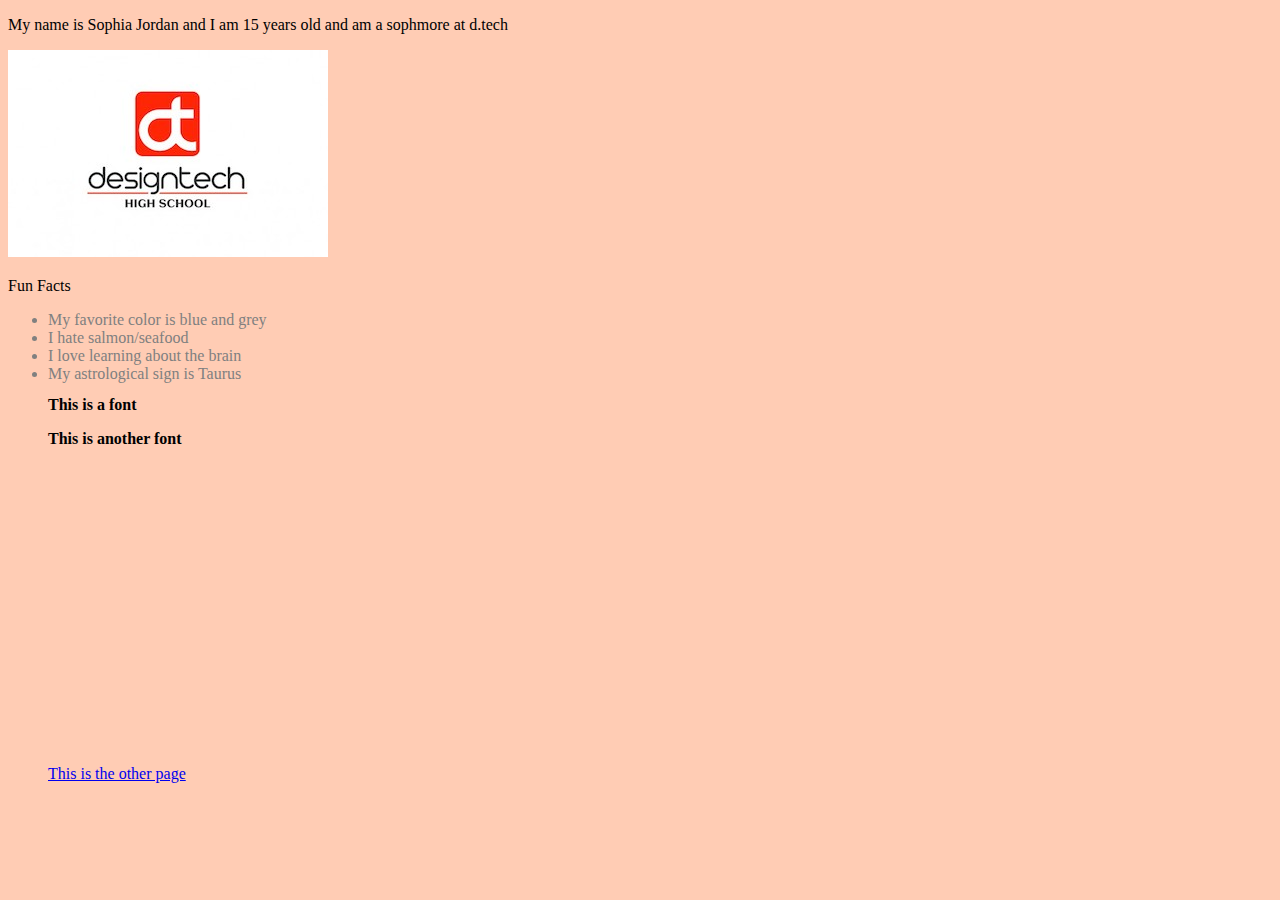
<file: index.html>
<!DOCTYPE html>
<html>
<body>
<link href="style/Untitled-1.css" rel="stylesheet" type="text/css">
<p>My name is Sophia Jordan and I am 15 years old and am a sophmore at d.tech </p>
<img src="images/dtechlogo-587x380.jpg">
<p>Fun Facts</p>
<ul>
    <li>My favorite color is blue and grey</li>
    <li>I hate salmon/seafood</li>
    <li>I love learning about the brain</li>
    <li>My astrological sign is Taurus</li>
    
    <h2>This is a font</h2>
    <h3>This is another font</h3>
    <a href="../index.html">This is the other page</a>
    <iframe width="560" height="315" src="https://www.youtube.com/embed/dQw4w9WgXcQ" frameborder="0" allow="autoplay; encrypted-media" allowfullscreen></iframe>
</ul>
<style>
body {
    background:#FFCCB4;
}
p {
font-family: cursive;
}
li{
    color:grey;
}
h2
{
    font-family: fantasy;
    font-size: medium;
    color: black;
}
h3
{
    font-family: 'Lucida Sans';
    font-size: medium;
    color:black;}
</style>
</body>




</html>
</file>
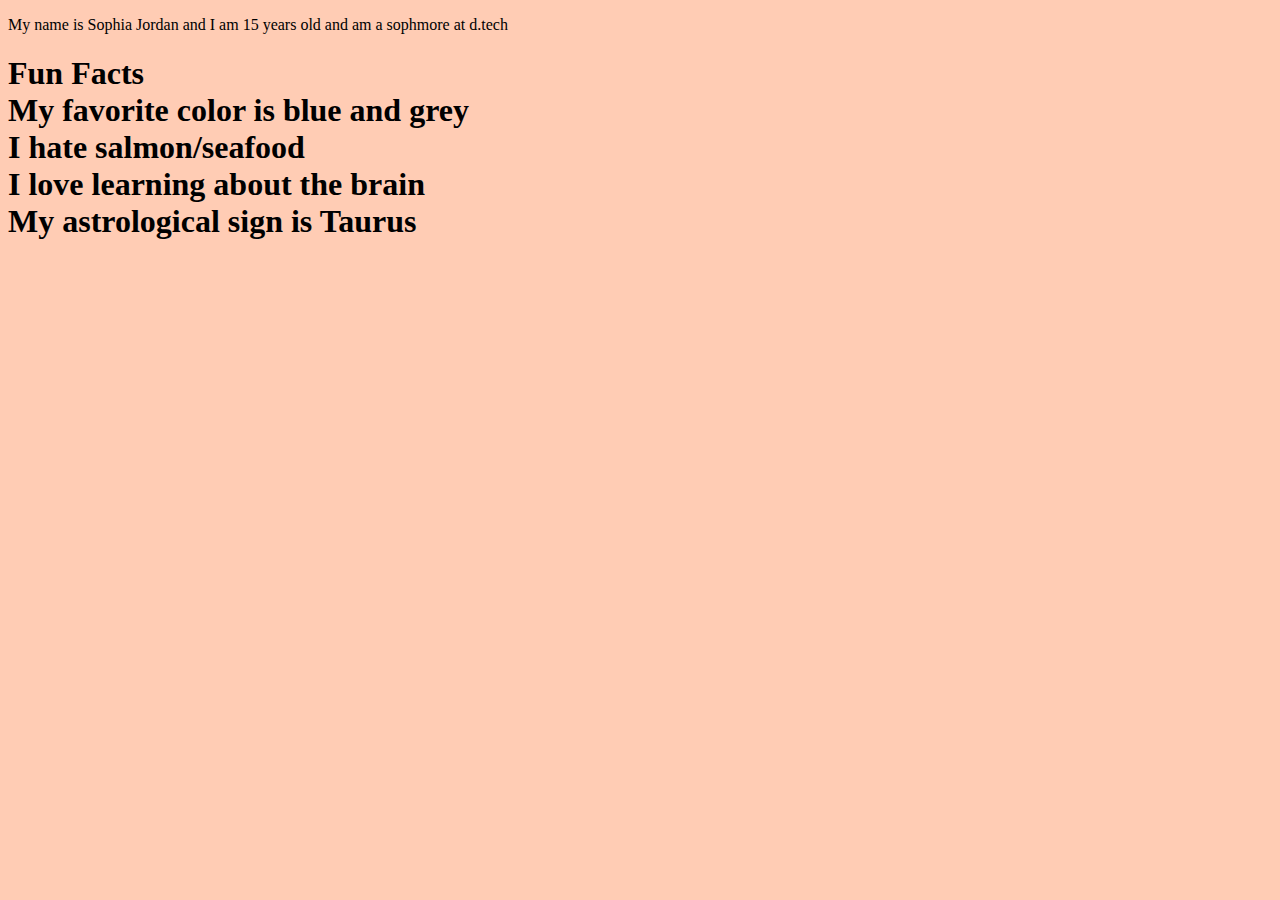
<file: Untitled-1.html>
<!DOCTYPE html>
<html>
<body>
    <p>My name is Sophia Jordan and I am 15 years old and am a sophmore at d.tech </p>
<h1>Fun Facts
    <li>My favorite color is blue and grey</li>
    <li>I hate salmon/seafood</li>
    <li>I love learning about the brain</li>
    <li>My astrological sign is Taurus</li>
</h1>
<style>
body {
    background:#FFCCB4
}
</style>
</body>




</html>
</file>
<file: style/Untitled-1.css>
body {
    background:#FFCCB4;
}
p {
font-family: cursive;
}
li{
    color:grey;
}
h2
{
    font-family: fantasy;
    font-size: medium;
    color: black;
}
h3
{
    font-family: 'Lucida Sans';
    font-size: medium;
    color:black;
}
</file>
